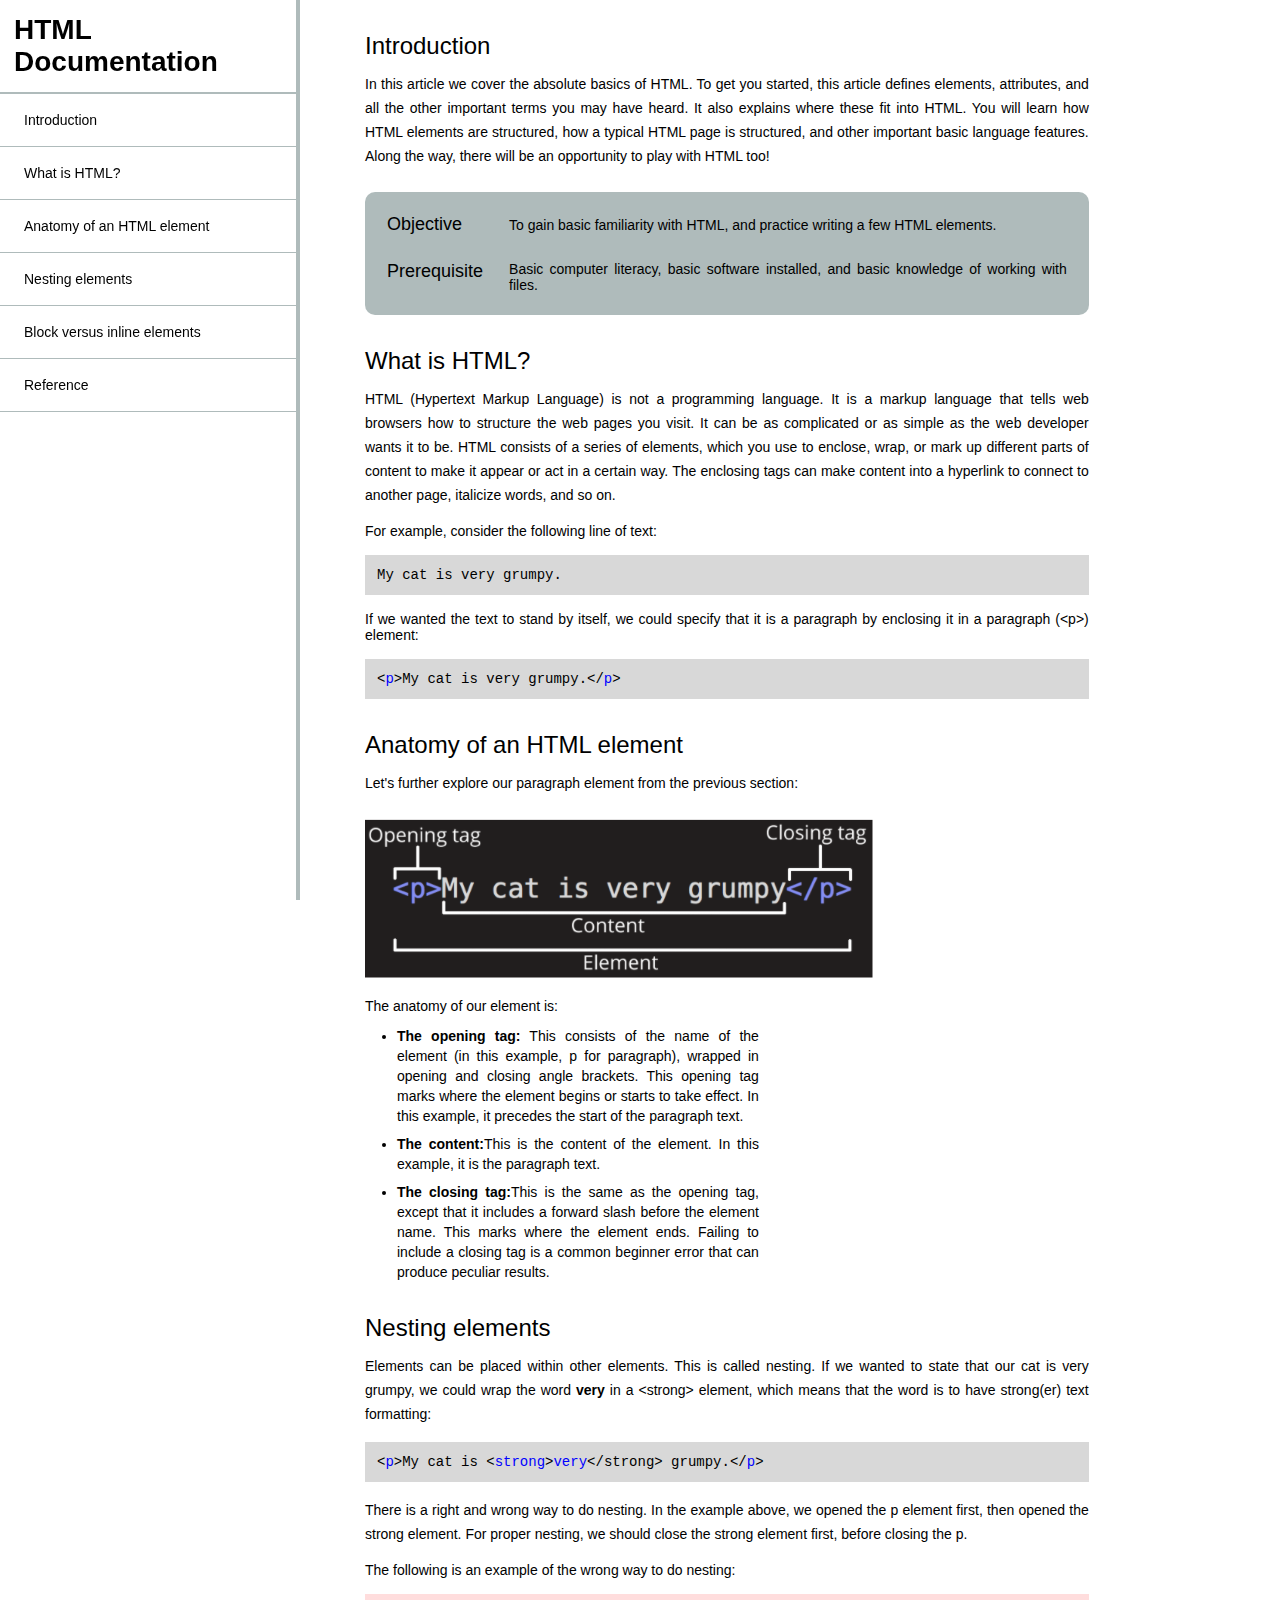
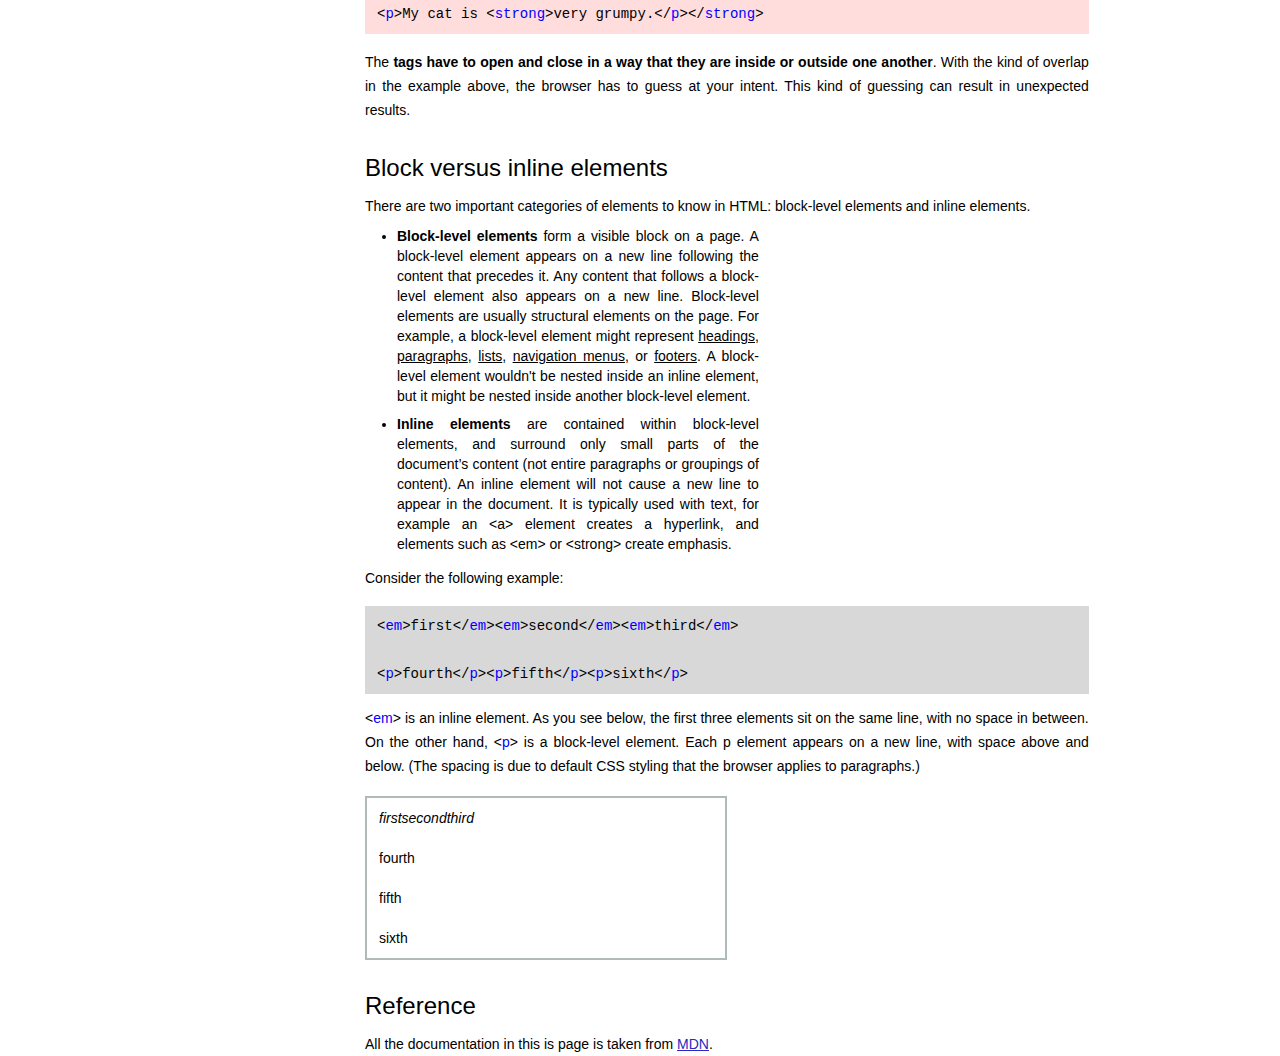
<file: Documentation Page/index.html>
<!DOCTYPE html>
<html lang="en">
<head>
    <meta charset="UTF-8">
    <meta name="viewport" content="width=device-width, initial-scale=1.0">
    <title>Documentation Page</title>
    <link rel="stylesheet" class="nav-link" href="./style.css">
    <link rel="stylesheet" href="./query.css">
</head>
<body>
    <nav id="navbar">
        <header id="nav-title">
            <h1>HTML Documentation</h1>
        </header>
        <ul>
            <li><a class="nav-link" href="#Introduction">Introduction</a></li> 
            <li><a class="nav-link" href="#What_is_HTML?">What is HTML?</a></li> 
            <li><a class="nav-link" href="#Anatomy_of_an_HTML_element">Anatomy of an HTML element</a></li> 
            <li><a class="nav-link" href="#Nesting_elements">Nesting elements</a></li>
            <li><a class="nav-link" href="#Block_versus_inline_elements">Block versus inline elements</a></li>
            <li><a class="nav-link" href="#Reference">Reference</a></li>
        </ul>  
    </nav>
    <main id="main-doc">
        <section class="main-section" id="Introduction">
            <header class="section-title">Introduction</header>
            <p class="section-text">In this article we cover the absolute basics of HTML. To get you started, this article defines elements, attributes, and all the other important terms you may have heard. It also explains where these fit into HTML. You will learn how HTML elements are structured, how a typical HTML page is structured, and other important basic language features. Along the way, there will be an opportunity to play with HTML too!</p>

            <table id="intro-table">
                <tr>
                    <td>Objective</td>
                    <td>To gain basic familiarity with HTML, and practice writing a few HTML elements.</td>
                </tr>
                <tr>
                    <td>Prerequisite</td>
                    <td>Basic computer literacy, basic software installed, and basic knowledge of working with files.</td>
                </tr>
            </table>
        </section>

        <section class="main-section" id="What_is_HTML?">
            <header class="section-title">What is HTML?</header>
            <p class="section-text">HTML (Hypertext Markup Language) is not a programming language. It is a markup language that tells web browsers how to structure the web pages you visit. It can be as complicated or as simple as the web developer wants it to be. HTML consists of a series of elements, which you use to enclose, wrap, or mark up different parts of content to make it appear or act in a certain way. The enclosing tags can make content into a hyperlink to connect to another page, italicize words, and so on.</p>
            
            <div class="example-div">
                <p> For example, consider the following line of text:</p>
                <code>
                    <p class="example">My cat is very grumpy.</p>
                </code>
                <p>If we wanted the text to stand by itself, we could specify that it is a paragraph by enclosing it in a paragraph  (&lt;p&gt;) element:</p>
                <code>
                    <p class="example">&lt;<span class="elements">p</span>&gt;My cat is very grumpy.&lt;/<span class="elements">p</span>&gt;</p>
                </code>
            </div>
        </section>

        <section class="main-section" id="Anatomy_of_an_HTML_element">
            <header class="section-title">Anatomy of an HTML element</header>
            <p class="section-text">Let's further explore our paragraph element from the previous section:</p>
            <img src="./images/anatomy.PNG" alt="anatomy_of_html" id="anatomy-img">
            <p class="section-text">The anatomy of our element is:</p>
            <ul class="section-list">
                <li><b>The opening tag:</b> This consists of the name of the element (in this example, p for paragraph), wrapped in opening and closing angle brackets. This opening tag marks where the element begins or starts to take effect. In this example, it precedes the start of the paragraph text.</li>
                <li><b>The content:</b>This is the content of the element. In this example, it is the paragraph text.</li>
                <li><b>The closing tag:</b>This is the same as the opening tag, except that it includes a forward slash before the element name. This marks where the element ends. Failing to include a closing tag is a common beginner error that can produce peculiar results.</li>
            </ul>
        </section>

        <section class="main-section" id="Nesting_elements">
            <header class="section-title">Nesting elements</header>
            <p class="section-text">Elements can be placed within other elements. This is called nesting. If we wanted to state that our cat is very grumpy, we could wrap the word <b>very</b> in a &lt;strong&gt; element, which means that the word is to have strong(er) text formatting:</p>
            <div class="example-div">
                <code>
                    <p class="example">                 
                        &lt;<span class="elements">p</span>&gt;My cat is &lt;<span class="elements">strong</span>&gt;<span class="elements">very</span>&lt;/strong&gt; grumpy.&lt;/<span class="elements">p</span>&gt; 
                    </p>
                </code>
                <p class="section-text">There is a right and wrong way to do nesting. In the example above, we opened the p element first, then opened the strong element. For proper nesting, we should close the strong element first, before closing the p.</p>
                <p>The following is an example of the wrong way to do nesting:</p>
                <code>
                    <p class="example wrong">
                        &lt;<span class="elements">p</span>&gt;My cat is &lt;<span class="elements">strong</span>&gt;very grumpy.&lt;/<span class="elements">p</span>&gt;&lt;/<span class="elements">strong</span>&gt;
                    </p>
                </code>
                <p class="section-text">
                    The <b>tags have to open and close in a way that they are inside or outside one another</b>. With the kind of overlap in the example above, the browser has to guess at your intent. This kind of guessing can result in unexpected results.
                </p>
            </div>
        </section>

        <section class="main-section" id="Block_versus_inline_elements">
            <header class="section-title">Block versus inline elements</header>
            <p class="section-text">There are two important categories of elements to know in HTML: block-level elements and inline elements.</p>
            <ul class="section-list">
                <li><b>Block-level elements</b> form a visible block on a page. A block-level element appears on a new line following the content that precedes it. Any content that follows a block-level element also appears on a new line. Block-level elements are usually structural elements on the page. For example, a block-level element might represent <u>headings</u>, <u>paragraphs</u>, <u>lists</u>, <u>navigation menus</u>, or <u>footers</u>. A block-level element wouldn't be nested inside an inline element, but it might be nested inside another block-level element.</li>
                <li><b>Inline elements</b> are contained within block-level elements, and surround only small parts of the document’s content (not entire paragraphs or groupings of content). An inline element will not cause a new line to appear in the document. It is typically used with text, for example an &lt;a&gt; element creates a hyperlink, and elements such as &lt;em&gt; or &lt;strong&gt; create emphasis.</li>
            </ul>
            <p class="section-text">Consider the following example:</p>
            <div class="example-div">
                <code>
                    <p class="example">&lt;<span class="elements">em</span>&gt;first&lt;/<span class="elements">em</span>&gt;&lt;<span class="elements">em</span>&gt;second&lt;/<span class="elements">em</span>&gt;&lt;<span class="elements">em</span>&gt;third&lt;/<span class="elements">em</span>&gt;
                    <br><br><br>
                    &lt;<span class="elements">p</span>&gt;fourth&lt;/<span class="elements">p</span>&gt;&lt;<span class="elements">p</span>&gt;fifth&lt;/<span class="elements">p</span>&gt;&lt;<span class="elements">p</span>&gt;sixth&lt;/<span class="elements">p</span>&gt;</p>
                </code>
            </div>
            <p class="section-text">&lt;<span class="elements">em</span>&gt; is an inline element. As you see below, the first three elements sit on the same line, with no space in between. On the other hand, &lt;<span class="elements">p</span>&gt; is a block-level element. Each p element appears on a new line, with space above and below. (The spacing is due to default CSS styling that the browser applies to paragraphs.)</p>
            <div id="block-inline-ex">
                <p><i>firstsecondthird</i></p>
                <p>fourth</p>
                <p>fifth</p>
                <p>sixth</p>
            </div>
        </section>

        <section class="main-section" id="Reference">
            <header class="section-title">Reference</header>
            <p class="section-text">All the documentation in this is page is taken from <a href="https://developer.mozilla.org/en-US/docs/Learn/HTML/Introduction_to_HTML/Getting_started" target="_blank" id="reference-link">MDN</a>.</p>
        </section>
    </main>

    <script src="https://cdn.freecodecamp.org/testable-projects-fcc/v1/bundle.js"></script>
</body>
</html>
</file>
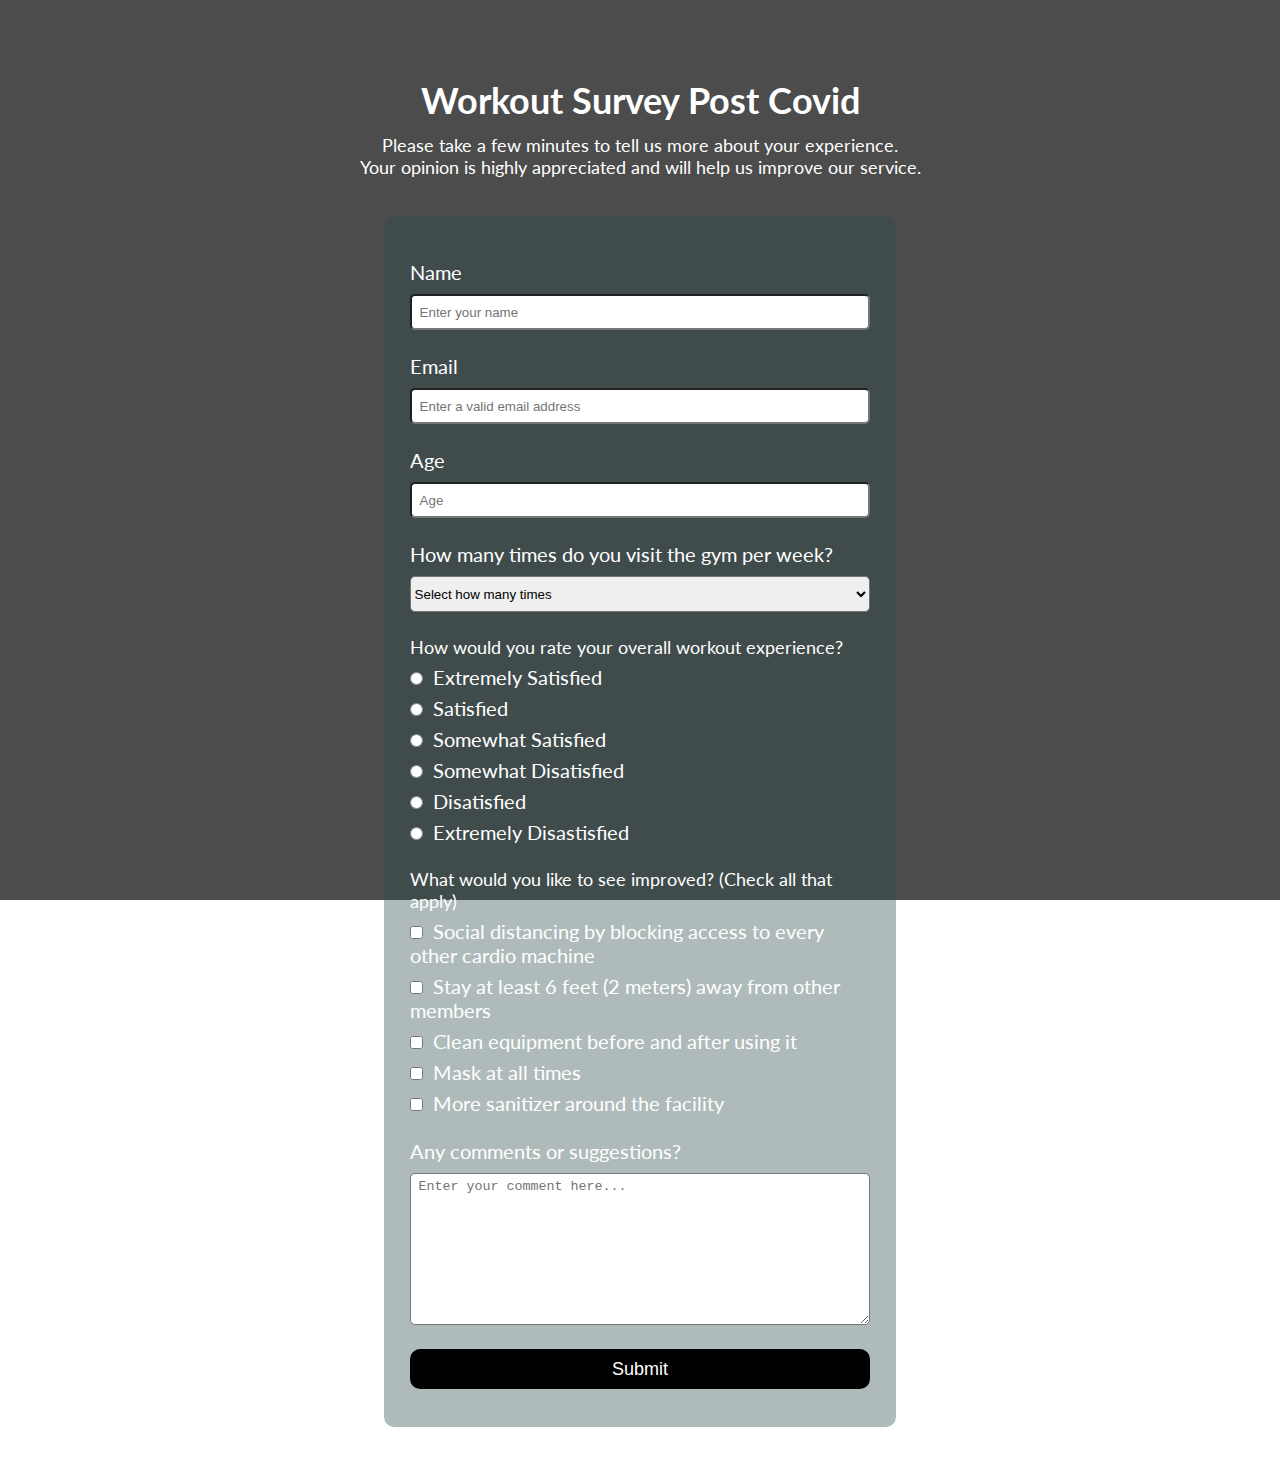
<file: Survey Form/index.html>
<!DOCTYPE html>
<html lang="en">
<head>
    <meta charset="UTF-8">
    <meta name="viewport" content="width=device-width, initial-scale=1.0">
    <link rel="stylesheet" href="style.css">
    <link rel="stylesheet" href="query.css">
    <link href="https://fonts.googleapis.com/css2?family=Lato:wght@300;700&display=swap" rel="stylesheet">
    <title>Survey Form</title>
</head>
<body>
    <div id="title-div">
        <h1 id="title">Workout Survey Post Covid</h1>
        <p id="description" class="title-description">Please take a few minutes to tell us more about your experience.</p>
        <p class="title-description">Your opinion is highly appreciated and will help us improve our service.</p>
    </div>

    <div id="survey-container">
        <form action="" id="survey-form">
            <div class="form-div">
                <label for="name" id="name-label">Name</label>
                <input type="text" id="name" placeholder="Enter your name" required>  
            </div class="form-div"> 
            
            <div class="form-div">
                <label for="email" id="email-label">Email</label>
                <input type="email" id="email" placeholder="Enter a valid email address" required>
            </div>
    
            <div class="form-div">
                <label for="number" id="number-label">Age</label>
                <input type="number" id="number" min="18" max="99" placeholder="Age" required>
            </div>
    
            <div class="form-div">
                <label for="days">How many times do you visit the gym per week?</label>
                <select name="days" id="dropdown">
                    <option disabled selected>Select how many times</option>
                    <option value="1">1</option>
                    <option value="2">2</option>
                    <option value="3">3</option>
                    <option value="4">4</option>
                    <option value="5">5</option>
                    <option value="6">6</option>
                    <option value="everyday">everyday</option>
                </select>
            </div>
    
            <div class="form-div">
                <p>How would you rate your overall workout experience?</p>
                <label for="extremely-satisfied">
                    <input id="extremely-satisfied" value="extremely-satisfied" type="radio" name="satisfaction">Extremely Satisfied
                </label>
    
                <label for="satisfied">
                    <input id="satisfied" value="satisfied" type="radio" name="satisfaction">Satisfied
                </label>
    
                <label for="somewhat-satisfied"> 
                    <input id="somewhat-satisfied" value="somewhat-satisfied" type="radio" name="satisfaction">Somewhat Satisfied
                </label>
    
                <label for="somewhat-disatisfied">
                    <input id="somewhat-disatisfied" value="somewhat-disatisfied" type="radio" name="satisfaction">Somewhat Disatisfied
                </label>
    
                <label for="disatisfied">
                    <input id="disatisfied" value="disatisfied" type="radio" name="satisfaction">Disatisfied
                </label>
    
                <label for="extremely-disatisfied">
                    <input id="extremely-disatisfied" value="extremely-disatisfied" type="radio" name="satisfaction">Extremely Disastisfied
                </label>
            </div>
    
            <div class="form-div">
                <p>What would you like to see improved? (Check all that apply)</p>
    
                <label for="social-distancing">
                    <input id="social-distancing" value="social-distancing" type="checkbox" name="precaution">Social distancing by blocking access to every other cardio machine
                </label>
        
                <label for="stay-6-feet">
                    <input id="stay-6-feet" value="stay-6-feet" type="checkbox" name="precaution">Stay at least 6 feet (2 meters) away from other members
                </label>
                
                <label for="clean-equipment">
                    <input id="clean-equipment" value="clean-equipment" type="checkbox" name="precaution">Clean equipment before and after using it
                </label>
        
                <label for="mask">
                    <input id="mask" value="mask" type="checkbox" name="precaution">Mask at all times
                </label>
        
                <label for="sanitizer">
                    <input id="sanitizer" value="sanitizer" type="checkbox" name="precaution">More sanitizer around the facility
                </label>
            </div>
    
            <div class="form-div">
                <label for="suggestions">Any comments or suggestions?</label>
                <textarea name="suggestions" id="suggestions" cols="50" rows="10" placeholder="Enter your comment here..."></textarea>
            </div>
    
            <div class="form-div">
                <input type="submit" value="Submit" id="submit">
            </div>
        </form>
    </div>
</body>
</html>
</file>
<file: Documentation Page/style.css>
* {
    padding: 0;
    margin: 0;
    box-sizing: border-box;
}

body {
    font-family: Verdana, Geneva, Tahoma, sans-serif;
    font-size: 14px;
}

/* REUSABLE COMPONENTS */
.main-section {
    width: 75%;
    margin: 32px 0 0 50px;
    text-align: justify;
}

.section-title { font-size: 24px; }

.section-text { 
    margin-top: 12px;
    line-height: 24px;
}

.section-list {
    margin-left: 32px;
    width: 50%;
}

.section-list li {
    margin-top: 8px;
    text-align: justify;
    line-height: 20px;
}

.elements { color: blue;}

.example-div { margin-top: 12px; }

.example-div p { margin-top: 16px;}

.example {
    background-color: rgb(216, 216, 216);
    padding: 12px;
    width: 100%;
}

.wrong { background-color: rgb(255, 221, 221); }


/* NAV BAR */
#navbar {
    left: 0;
    top: 0;
    height: 100%;
    width: 300px;
    border-right: 1px solid  #2f4f4f62;
    border-width: 4px;
    position: fixed;
}

#nav-title {
    padding: 14px;
    border-bottom: 1px solid #2f4f4f62;
    border-width: 2px;
}

#navbar ul {
    overflow-y: auto;
    overflow-x: hidden;
}

#navbar li {
    list-style: none;
    padding: 18px;
    padding-left: 24px;
    border-bottom: 1px solid #2f4f4f62;
}

#navbar a {
    display: block;
    text-decoration: none;
    color: #000;
    font-size: 14px;
}

/* MAIN */
#main-doc {
    position: absolute;
    margin-left: 315px;
    margin-bottom: 50px;
}

/* Introduction Section */
#intro-table {
    background-color: #2f4f4f62;
    margin-top: 24px;
    padding: 8px;
    width: 100%;
    border-radius: 10px;
}

#intro-table td:first-child { 
    font-size: 18px;
    vertical-align: 8px;
}

#intro-table td { padding: 12px; }


/* Anatomy of HTML Section */
#anatomy-img {
    margin-top: 24px;
    height: 160px;
}

/* Block vs inline Section */
#block-inline-ex { 
    border: 1px solid #2f4f4f62;
    width: 50%;
    border-width: 2px;
    margin-top: 18px;
}

#block-inline-ex p { padding: 12px; }

/* Reference */
/* .main-section:last-child { margin-bottom: 50px;} */

#reference-link { color: rgb(41, 41, 194); }
</file>
<file: Documentation Page/query.css>
@media only screen and (max-width: 1200px) {
    .section-list { width: 100%; }
}   

@media only screen and (max-width: 815px) {
    /* NAV BAR */
    #navbar { 
        position: absolute;
        top: 0;
        width: 100%;
        max-height: 215px;
        border-bottom:  1px solid  #2f4f4f62;
    }

    #navbar ul { height: 159px; }
    #nav-title { text-align: center;}
    #navbar li { padding-left: 48px; }

    /* MAIN */
    #main-doc {
        position: absolute;
        margin: 0;
        margin-top: 210px;
        margin-bottom: 50px;
    }

    /* SECTION */
    .section-list { width: 100%; }

    /* Anatomy of HTML Section */
    #anatomy-img {
        width: 100%;
        height: auto;
    }

    #block-inline-ex { 
        width: 100%;
    }
} 

@media only screen and (max-width: 493px) {
    .section-title { font-size: 22px; } 
    .section-list { margin-left: 18px; }
}
</file>
<file: Survey Form/style.css>
* {
    padding: 0;
    margin: 0;
    box-sizing: border-box;
}

body {
    background-image: linear-gradient(rgba(0, 0, 0, 0.7), rgba(0, 0, 0, 0.7)), url('https://i.ibb.co/19jBx1v/Athletic-Men-Exercise-With-Weights.jpg');
    background-repeat: no-repeat;
    background-attachment: fixed;
    background-position: center;
    background-size: cover;
    font-family: 'Lato', sans-serif;
    color: #fff;
    font-size: 18px;
}

/* Title */
#title-div {  
    width: 50%;
    margin: 60px auto 0 auto; 
    text-align: center;
    padding: 18px;
}

#title { margin-bottom: 12px;}

/* Survey Form */
#survey-container {
    width: 40%;
    margin: 20px auto 40px auto;
    background: #2f4f4f62;
    border-radius: 10px;
}

#survey-form {
    /* border: 1px solid blue; */
    width: 90%;
    overflow: hidden;
    margin: auto;
    padding: 20px 0 20px 0;
}

.form-div {
    margin: 24px 0 18px 0;
    display: flex;
    flex-direction: column;
}

/* Input, Label & Textarea */
label { font-size: 20px; }

#name, #email, #number, #dropdown {
    height: 36px;
    margin-top: 10px;
    border-radius: 5px;
}

input:focus, select:focus, textarea:focus { 
    border-color:#48494962;
    outline: none;
}

input[type="radio"], input[type="checkbox"] {
    margin-top: 14px;
    margin-right: 10px;
}

::placeholder { 
    padding-left: 8px; 
    padding-top: 5px;
}

#suggestions {
    margin-top: 10px;
    border-radius: 5px;
}

/* Button */
#submit {
    height: 40px;
    background-color: #000;
    color: #fff;
    border: none;
    font-size: 18px;
    border-radius: 10px;
}
</file>
<file: Survey Form/query.css>
/* Big tablet to large screens (desktop): from 1200px and up */
@media only screen and (max-width: 1200px) {
    #title-div { width: 60%; }

    #survey-container { width: 50%; }
}


/* Small tablet to Big tablet: from 768 to 1023 px */
@media only screen and (max-width: 1023px) {
    #title-div { width: 70%; }

    #survey-container { width: 65%; }
}

/* Small phones to small tablet: from 481 to 767 px */
@media only screen and (max-width: 767px) {
    #title-div { width: 90%; }
    #survey-container { width: 80%; }
}

/* Small phones: from 0 to 480 px */
@media only screen and (max-width: 480px) {
    #title-div {  
        width: 100%;
        font-size: 18px;
        margin-top: 40px;
    }
    
    #survey-container { width: 100%; }
}
</file>
